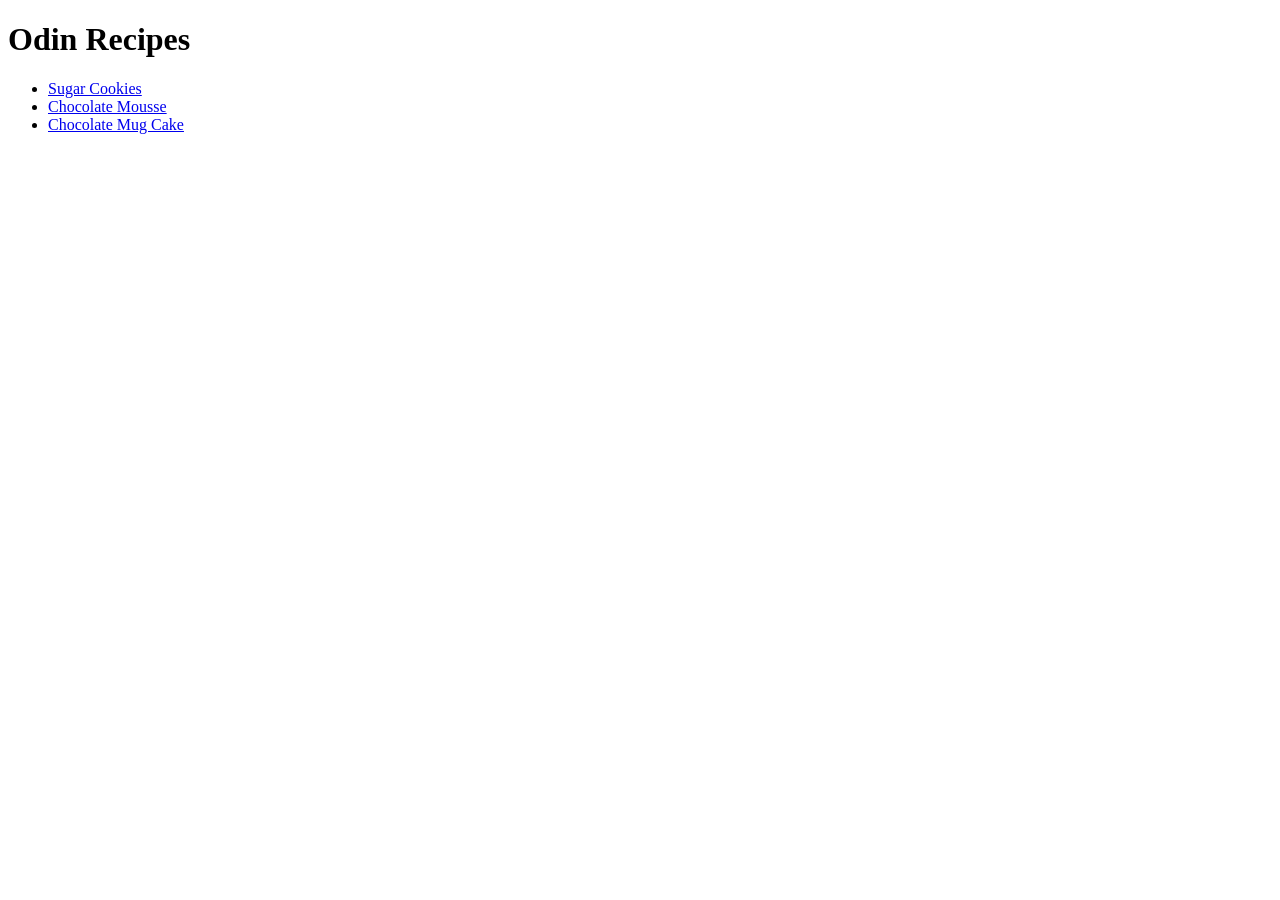
<file: index.html>
<!DOCTYPE html>
<html lang="en">
<head>
    <meta charset="UTF-8">
    <meta http-equiv="X-UA-Compatible" content="IE=edge">
    <meta name="viewport" content="width=device-width, initial-scale=1.0">
    <title>Odin Recipes</title>
</head>
<body>
    <h1>Odin Recipes</h1>
    <ul>
        <li><a href="recipes/cookies.html">Sugar Cookies</a></li>
        <li><a href="recipes/mousse.html">Chocolate Mousse</a></li>
        <li><a href="recipes/mugcake.html">Chocolate Mug Cake</a></li>
    </ul>
</body>
</html>
</file>
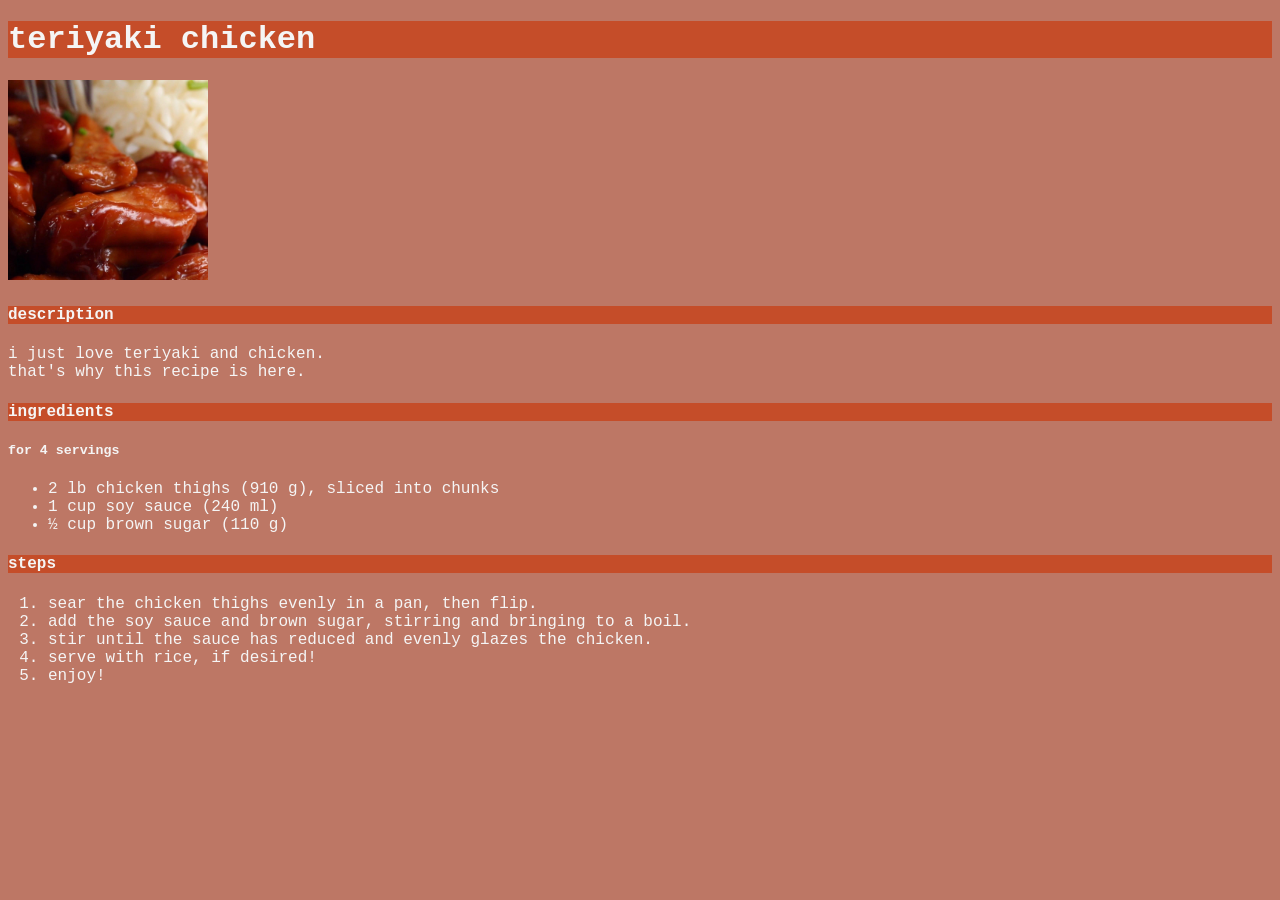
<file: recipes/chicken.html>
<!DOCTYPE html>
<html lang="en">
    <head>
        <meta charset="utf-8">
        <title>teriyaki chicken</title>
        <link rel="stylesheet" href='../style.css'>
        <style>
            * {
                background-color: rgb(189, 119, 101);
                color: whitesmoke;
            }
            h1,
            h4 {
                background-color: rgb(197, 77, 41);
            }
        </style>
    </head>

    <body>
        <div>
            <h1>teriyaki chicken</h1>
            <img src="../images/chicken.jpg" style='width: 200px;'>
            <h4>description</h4>
            <p>i just love teriyaki and chicken.<br>that's why this recipe is here.</p>
            <h4>ingredients</h4>
            <h5>for 4 servings</h5>
            <ul>
                <li>2 lb chicken thighs (910 g), sliced into chunks</li>
                <li>1 cup soy sauce (240 ml)</li>
                <li>½ cup brown sugar (110 g)</li>
            </ul>
            <h4>steps</h4>
            <ol>
                <li>sear the chicken thighs evenly in a pan, then flip.</li>
                <li>add the soy sauce and brown sugar, stirring and bringing to a boil.</li>
                <li>stir until the sauce has reduced and evenly glazes the chicken.</li>
                <li>serve with rice, if desired!</li>
                <li>enjoy!</li>
            </ol>
        </div>
    </body>
</html>
</file>
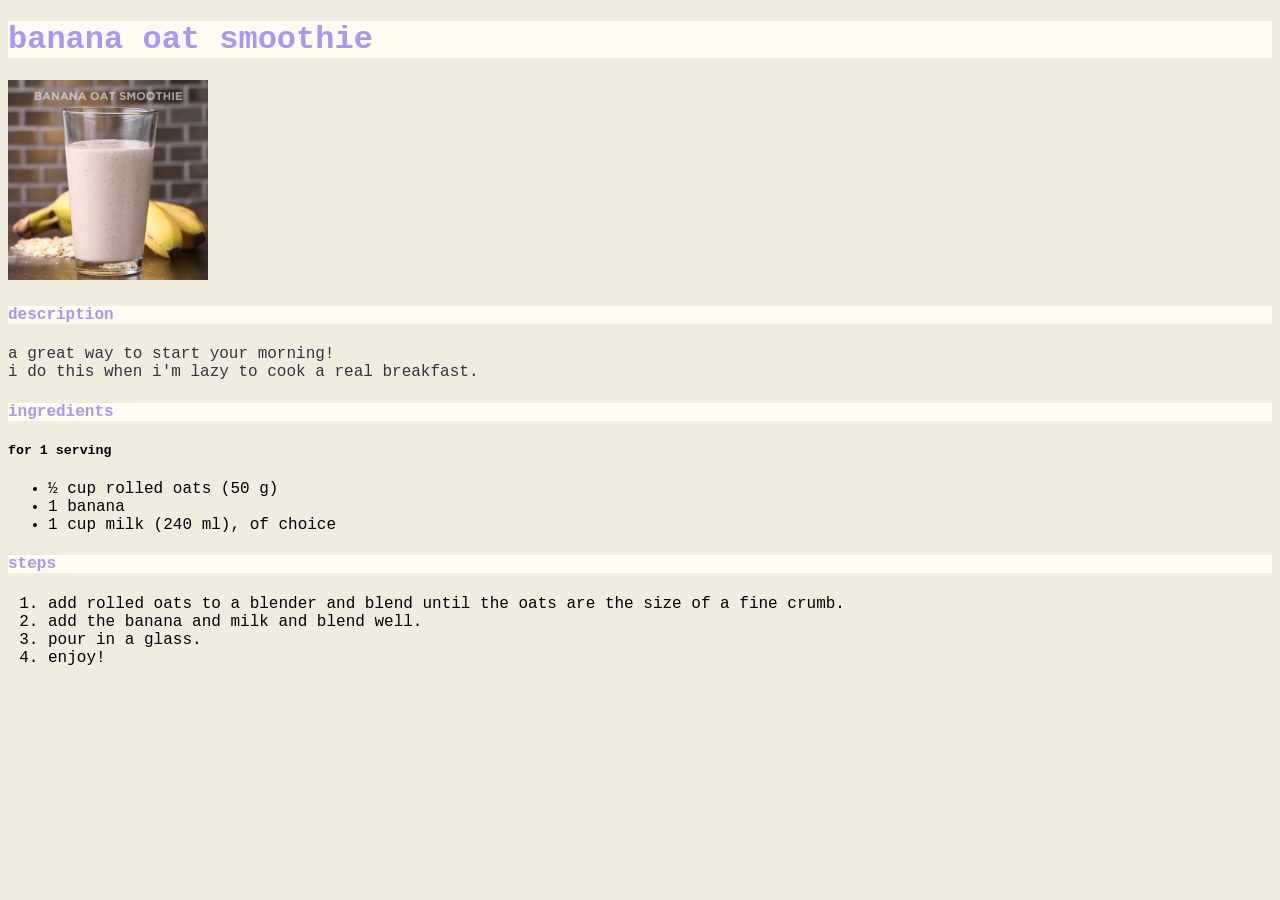
<file: recipes/smoothie.html>
<!DOCTYPE html>
<html lang="en">
<head>
    <meta charset="UTF-8">
    <title>banana oat smoothie</title>
    <link rel="stylesheet" href="../style.css">
    <style>
        * {background-color: rgb(240, 236, 222);}
        h1,
        h4 {
            color: rgb(166, 151, 248);
            background-color: rgb(255, 251, 239);
        }
    </style>
    
</head>
<body>
    <div>
        <h1>banana oat smoothie</h1>
        <img src="../images/smoothie.jpg" style="width: 200px";>
        <h4>description</h4>
        <p style="color: rgb(53, 51, 61);">a great way to start your morning!<br>i do this when i'm lazy to cook a real breakfast.</p>
        <h4>ingredients</h4>
        <h5>for 1 serving</h5>
        
        <ul>
            <li>½ cup rolled oats (50 g)</li>
            <li>1 banana</li>
            <li>1 cup milk (240 ml), of choice</li>
        </ul>
        <h4>steps</h4>
        <ol>
            <li>add rolled oats to a blender and blend until the oats are the size of a fine crumb.</li>
            <li>add the banana and milk and blend well.</li>
            <li>pour in a glass.</li>
            <li>enjoy!</li>
        </ol> 
    </div> 
</body>
</html>
</file>
<file: style.css>
div {
    font-family:"Courier New", Courier, monospace;
}
</file>
